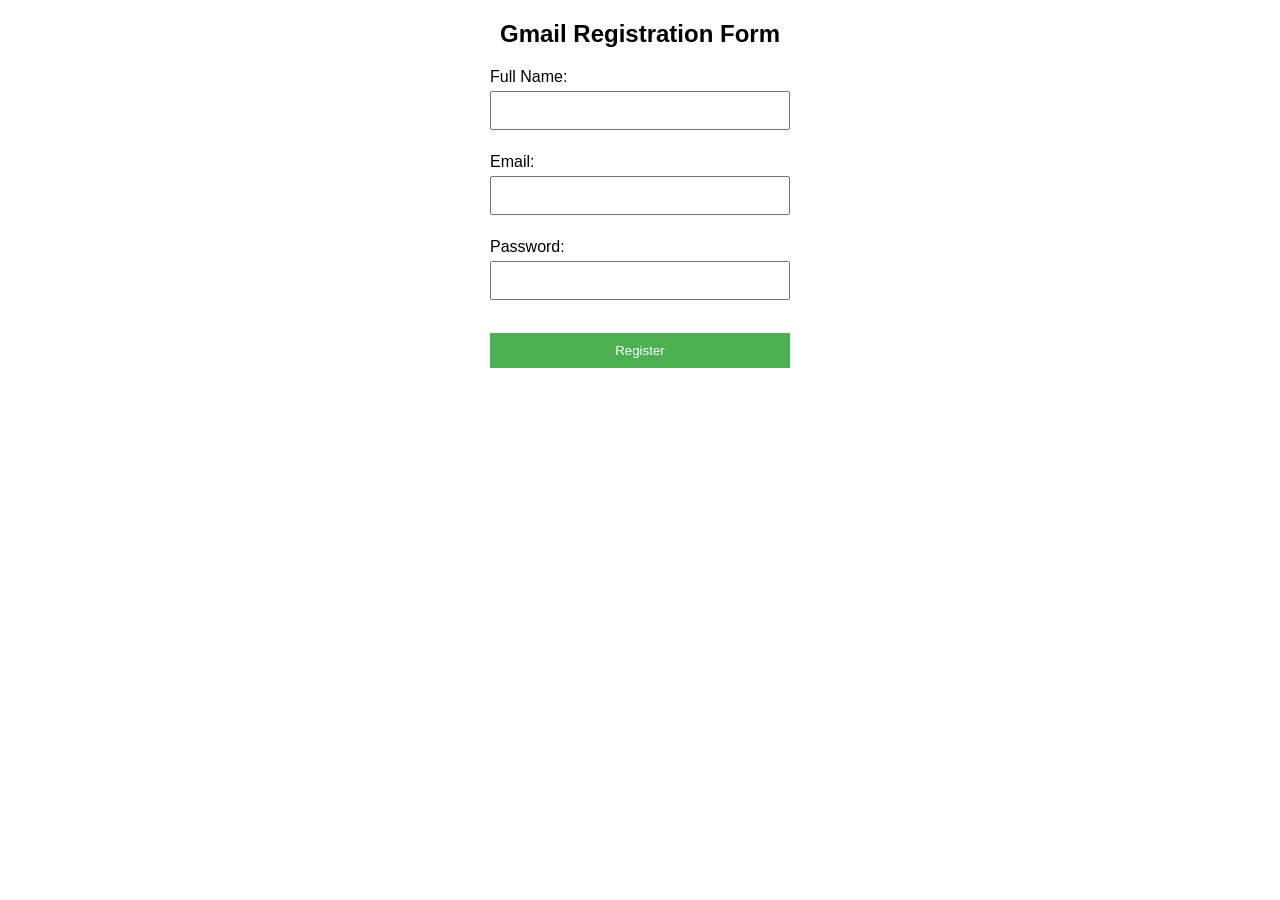
<file: 04. Fourth/index.html>
<!DOCTYPE html>
<html lang="en">
<head>
    <meta charset="UTF-8">
    <meta name="viewport" content="width=device-width, initial-scale=1.0">
    <title>Gmail Registration Form</title>
    <style>
        /* Form Style */
        body {
            font-family: Arial, sans-serif;
        }

        form {
            width: 300px;
            margin: 0 auto;
        }

        input[type="text"], input[type="password"] {
            width: 100%;
            padding: 10px;
            margin: 5px 0;
            box-sizing: border-box;
        }

        input[type="submit"] {
            width: 100%;
            padding: 10px;
            margin-top: 10px;
            background-color: #4CAF50;
            color: white;
            border: none;
            cursor: pointer;
        }

        input[type="submit"]:hover {
            background-color: #45a049;
        }

        .error-message {
            color: red;
        }
    </style>
</head>
<body>

    <h2 style="text-align: center;">Gmail Registration Form</h2>

    <form id="registrationForm" onsubmit="return validateForm()">
        <label for="fullName">Full Name:</label>
        <input type="text" id="fullName" name="fullName" required><br>
        <span id="fullNameError" class="error-message"></span><br>

        <label for="email">Email:</label>
        <input type="text" id="email" name="email" required><br>
        <span id="emailError" class="error-message"></span><br>

        <label for="password">Password:</label>
        <input type="password" id="password" name="password" required><br>
        <span id="passwordError" class="error-message"></span><br>

        <input type="submit" value="Register">
    </form>

    <script>
        function validateForm() {
            var fullName = document.getElementById("fullName").value;
            var email = document.getElementById("email").value;
            var password = document.getElementById("password").value;
            var isValid = true;

            // Validate Full Name
            if (fullName == "") {
                document.getElementById("fullNameError").innerHTML = "Please enter your full name.";
                isValid = false;
            } else {
                document.getElementById("fullNameError").innerHTML = "";
            }

            // Validate Email
            if (email == "") {
                document.getElementById("emailError").innerHTML = "Please enter your email address.";
                isValid = false;
            } else if (!validateEmail(email)) {
                document.getElementById("emailError").innerHTML = "Please enter a valid email address.";
                isValid = false;
            } else {
                document.getElementById("emailError").innerHTML = "";
            }

            // Validate Password
            if (password == "") {
                document.getElementById("passwordError").innerHTML = "Please enter a password.";
                isValid = false;
            } else if (password.length < 8) {
                document.getElementById("passwordError").innerHTML = "Password must be at least 8 characters long.";
                isValid = false;
            } else {
                document.getElementById("passwordError").innerHTML = "";
            }

            return isValid;
        }

        // Function to validate email address
        function validateEmail(email) {
            var re = /\S+@\S+\.\S+/;
            return re.test(email);
        }
    </script>

</body>
</html>
</file>
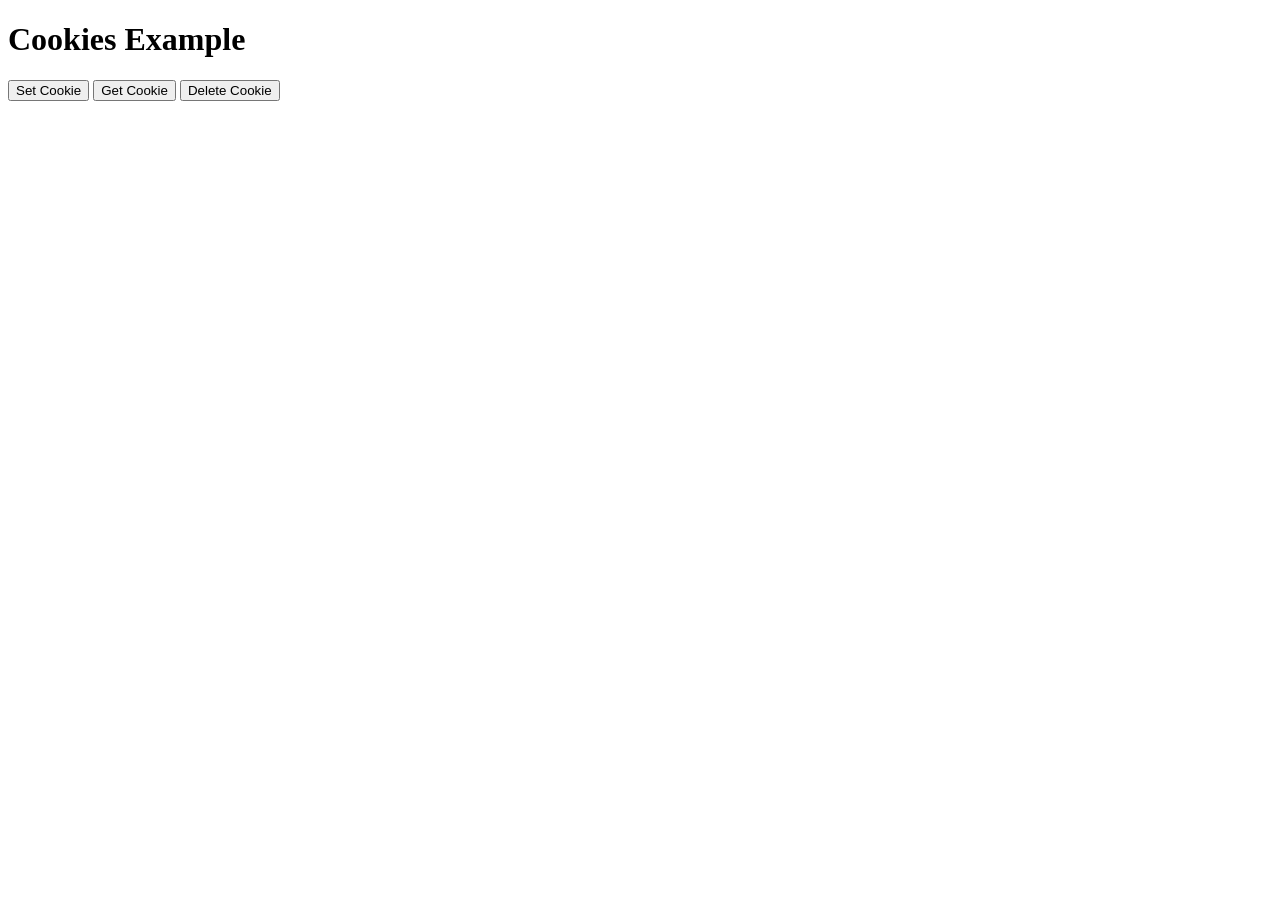
<file: create_store_cookies/index.html>
<!DOCTYPE html>
<html lang="en">
<head>
    <meta charset="UTF-8">
    <meta name="viewport" content="width=device-width, initial-scale=1.0">
    <title>Cookies Example</title>
</head>
<body>
    <h1>Cookies Example</h1>
    <button onclick="setCookie()">Set Cookie</button>
    <button onclick="getCookie()">Get Cookie</button>
    <button onclick="deleteCookie()">Delete Cookie</button>

    <script>
        // JavaScript function to set a cookie
        function setCookie() {
            document.cookie = "username=Amay Chandravanshi; expires=Thu, 18 Dec 2025 12:00:00 UTC; path=/";
            alert("Cookie set successfully!");
        }

        // JavaScript function to get a cookie
        function getCookie() {
            var cookieValue = document.cookie
                .split('; ')
                .find(row => row.startsWith('username='))
                .split('=')[1];
            alert("Username: " + cookieValue);
        }

        // JavaScript function to delete a cookie
        function deleteCookie() {
            document.cookie = "username=; expires=Thu, 01 Jan 1970 00:00:00 UTC; path=/;";
            alert("Cookie deleted successfully!");
        }
    </script>
</body>
</html>
</file>
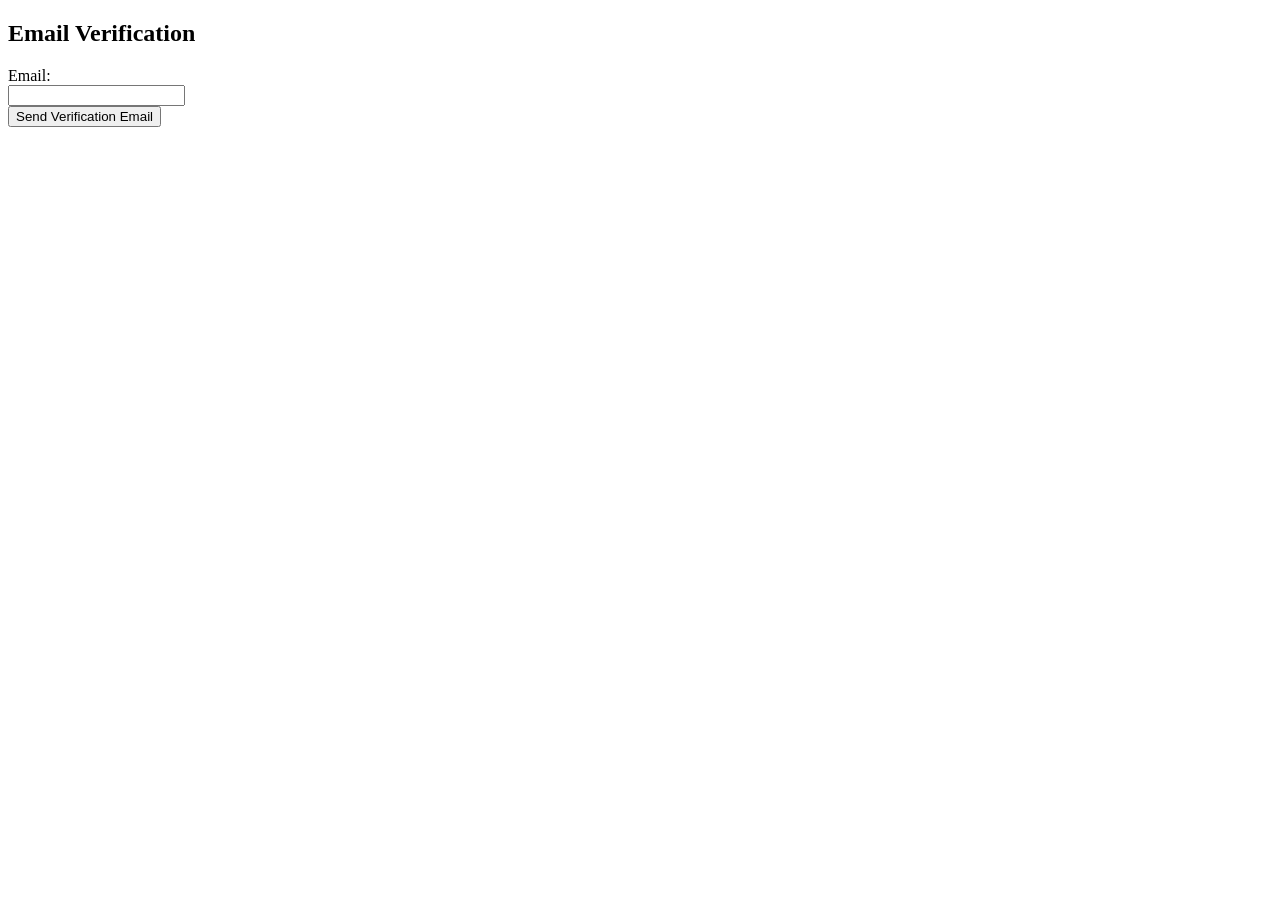
<file: email_verify/index.html>
<!DOCTYPE html>
<html lang="en">
<head>
    <meta charset="UTF-8">
    <meta name="viewport" content="width=device-width, initial-scale=1.0">
    <title>Email Verification</title>
</head>
<body>
    <h2>Email Verification</h2>
    <form action="send_verification.php" method="post">
        <label for="email">Email:</label><br>
        <input type="email" id="email" name="email" required><br>
        <button type="submit">Send Verification Email</button>
    </form>
</body>
</html>
</file>
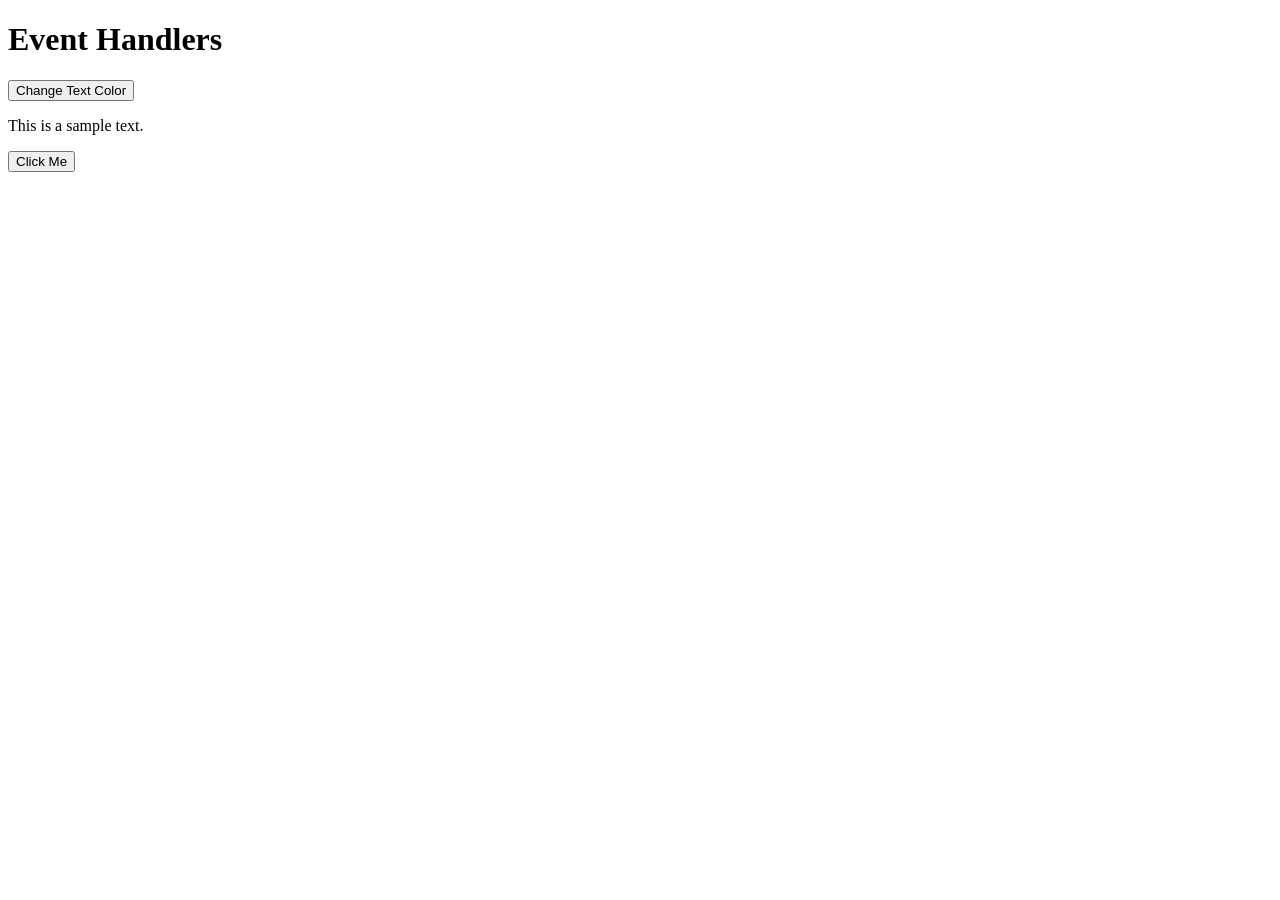
<file: event_handlers/index.html>
<!DOCTYPE html>
<html lang="en">
<head>
    <meta charset="UTF-8">
    <meta name="viewport" content="width=device-width, initial-scale=1.0">
    <title>Event Handlers</title>
    <script>
        // JavaScript function to change text color
        function changeColor() {
            document.getElementById("text").style.color = "red";
        }

        // JavaScript function to display an alert message
        function showAlert() {
            alert("Button clicked!");
        }
    </script>
</head>
<body>
    <h1>Event Handlers</h1>
    <button onclick="changeColor()">Change Text Color</button>
    <p id="text">This is a sample text.</p>
    <button onclick="showAlert()">Click Me</button>
</body>
</html>
</file>
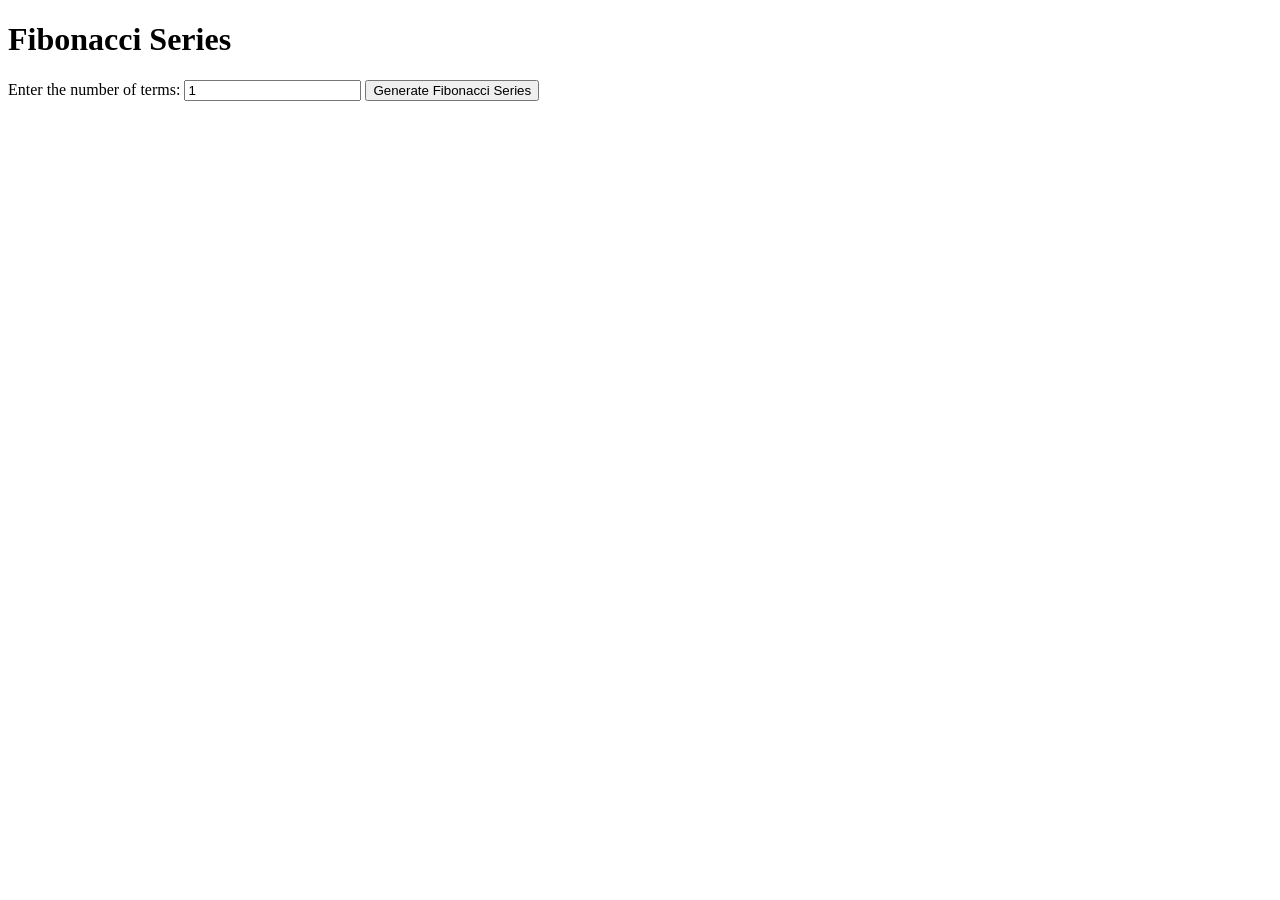
<file: fibonacci/index.html>
<!DOCTYPE html>
<html lang="en">
<head>
    <meta charset="UTF-8">
    <meta name="viewport" content="width=device-width, initial-scale=1.0">
    <title>Fibonacci Series</title>
    <script>
        function generateFibonacci() {
            // Get the number of terms from the input field
            var numTerms = document.getElementById("numTerms").value;

            // Initialize variables to store Fibonacci series
            var fib = [];
            fib[0] = 0;
            fib[1] = 1;

            // Generate Fibonacci series
            for (var i = 2; i < numTerms; i++) {
                fib[i] = fib[i - 1] + fib[i - 2];
            }

            // Display Fibonacci series on the HTML page
            document.getElementById("result").innerHTML = "Fibonacci Series: " + fib.join(", ");
        }
    </script>
</head>
<body>
    <h1>Fibonacci Series</h1>
    <label for="numTerms">Enter the number of terms:</label>
    <input type="number" id="numTerms" name="numTerms" min="1" value="1">
    <button onclick="generateFibonacci()">Generate Fibonacci Series</button>
    <p id="result"></p>
</body>
</html>
</file>
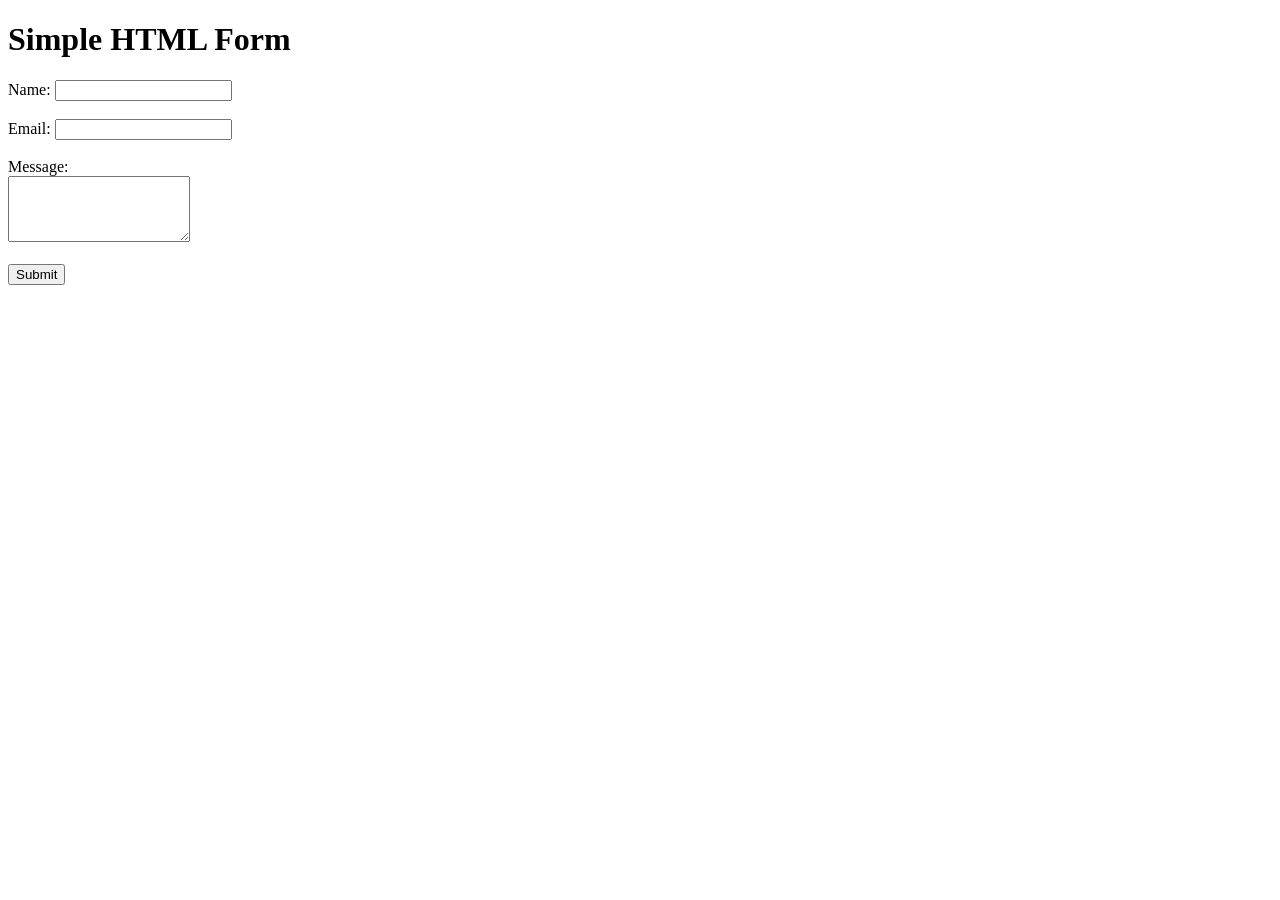
<file: input_submit/index.html>
<!DOCTYPE html>
<html lang="en">
<head>
    <meta charset="UTF-8">
    <meta name="viewport" content="width=device-width, initial-scale=1.0">
    <title>Simple HTML Form</title>
</head>
<body>
    <h1>Simple HTML Form</h1>
    <form action="submit_form.php" method="POST">
        <label for="name">Name:</label>
        <input type="text" id="name" name="name" required><br><br>

        <label for="email">Email:</label>
        <input type="email" id="email" name="email" required><br><br>

        <label for="message">Message:</label><br>
        <textarea id="message" name="message" rows="4" required></textarea><br><br>

        <button type="submit">Submit</button>
    </form>
</body>
</html>
</file>
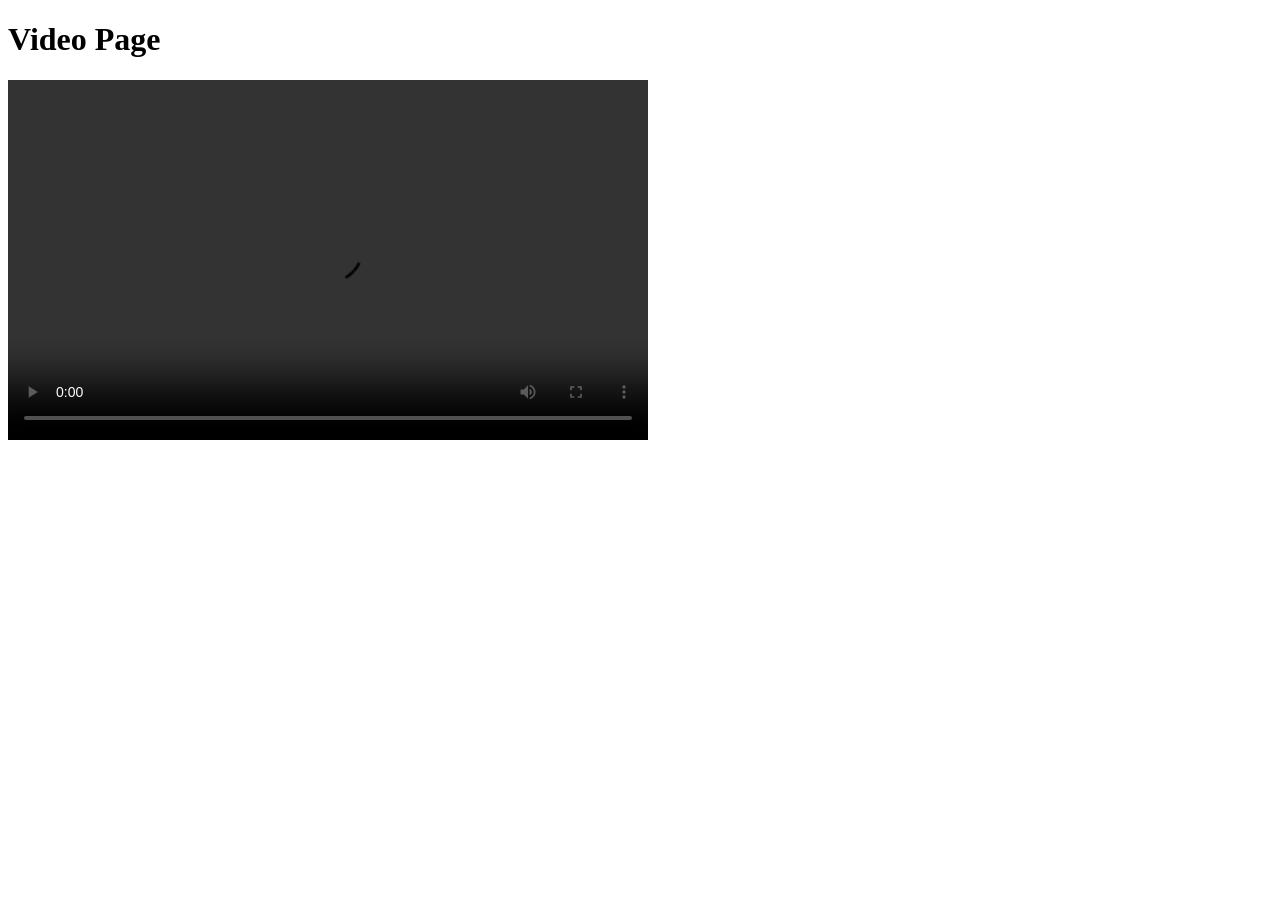
<file: page_video/index.html>
<!DOCTYPE html>
<html lang="en">
<head>
    <meta charset="UTF-8">
    <meta name="viewport" content="width=device-width, initial-scale=1.0">
    <title>Video Page</title>
</head>
<body>
    <h1>Video Page</h1>
    <video width="640" height="360" controls>
        <source src="https://www.w3schools.com/html/mov_bbb.mp4" type="video/mp4">
        Your browser does not support the video tag.
    </video>
</body>
</html>
</file>
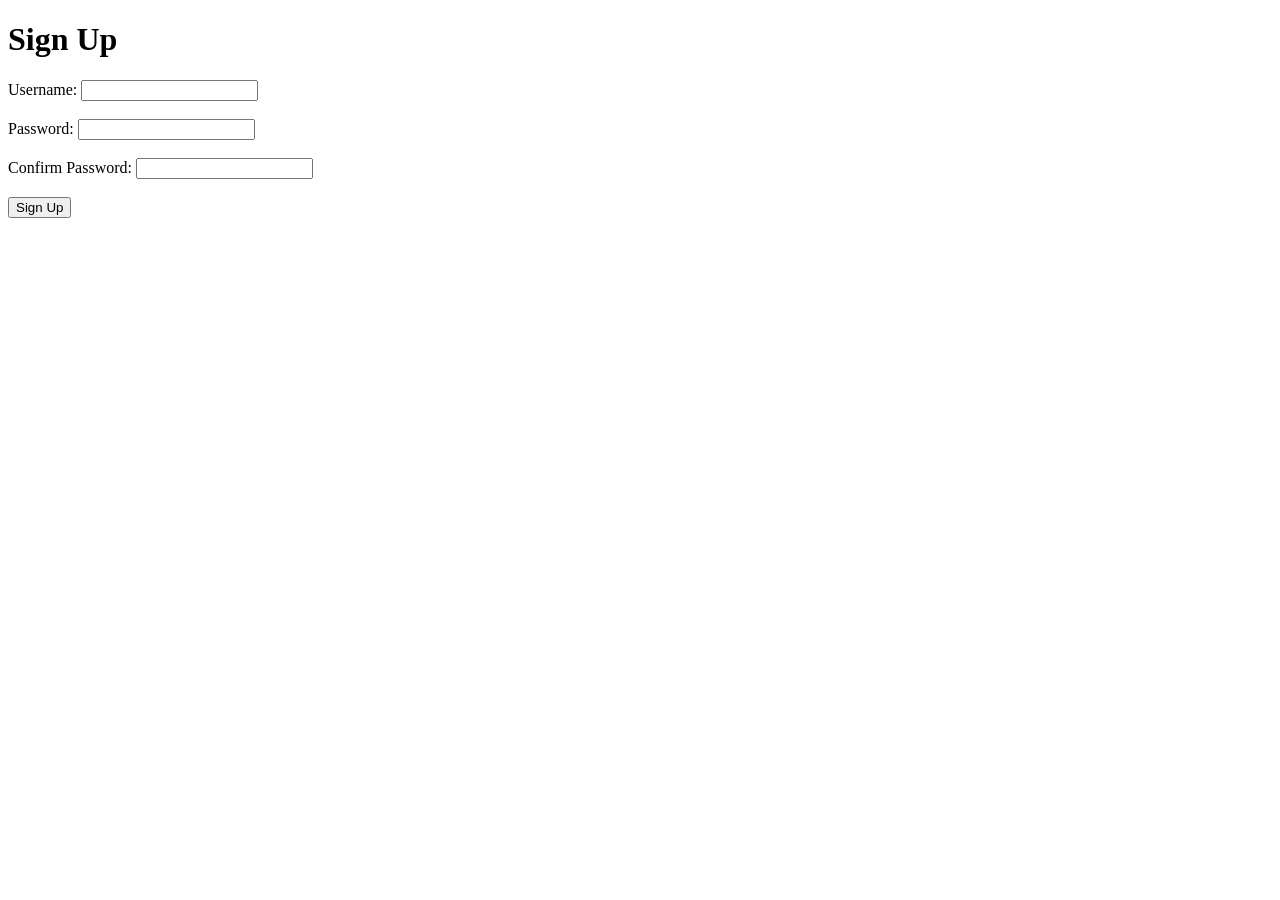
<file: sign_up/index.html>
<!DOCTYPE html>
<html lang="en">
<head>
    <meta charset="UTF-8">
    <meta name="viewport" content="width=device-width, initial-scale=1.0">
    <title>Sign Up</title>
    <script>
        function validateForm() {
            var username = document.getElementById("username").value;
            var password = document.getElementById("password").value;
            var confirmPassword = document.getElementById("confirmPassword").value;

            // Check if username is empty
            if (username == "") {
                alert("Please enter a username.");
                return false;
            }

            // Check if password is empty
            if (password == "") {
                alert("Please enter a password.");
                return false;
            }

            // Check if password and confirm password match
            if (password != confirmPassword) {
                alert("Passwords do not match.");
                return false;
            }

            // Validation passed, display username
            alert("Welcome, " + username + "!");
            return true;
        }
    </script>
</head>
<body>
    <h1>Sign Up</h1>
    <form onsubmit="return validateForm()">
        <label for="username">Username:</label>
        <input type="text" id="username" name="username" required><br><br>

        <label for="password">Password:</label>
        <input type="password" id="password" name="password" required><br><br>

        <label for="confirmPassword">Confirm Password:</label>
        <input type="password" id="confirmPassword" name="confirmPassword" required><br><br>

        <button type="submit">Sign Up</button>
    </form>
</body>
</html>
</file>
